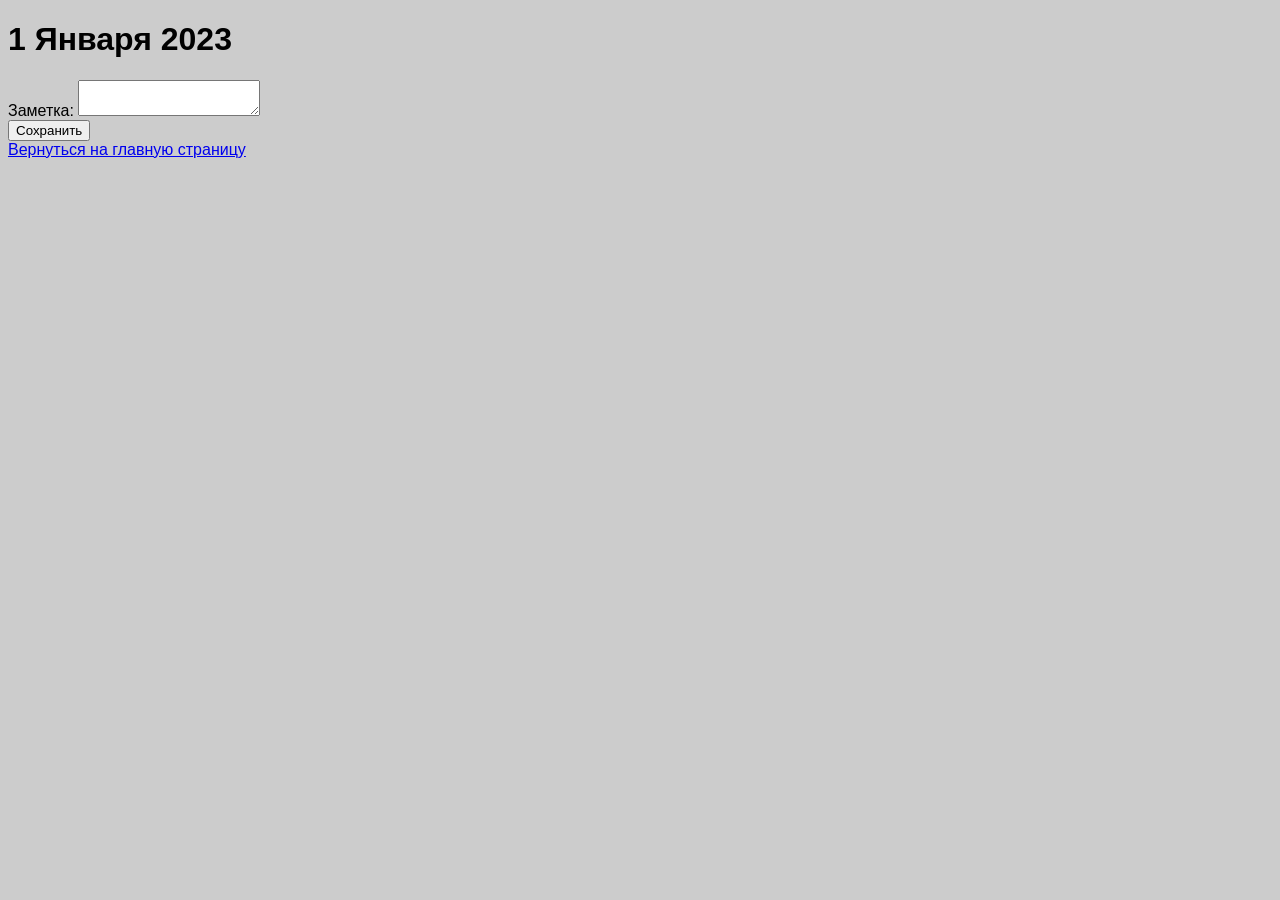
<file: day_2023_01_01.html>
<!DOCTYPE html>
<html lang="ru">

<head>
    <title>1 Января 2023</title>
    <meta charset="utf-8">
    <link rel="stylesheet" href="style.css">
</head>

<body>
    <h1>1 Января 2023</h1>

    <!-- Вставьте здесь элементы для ввода данных -->
    <form>
        <label for="note">Заметка:</label>
        <textarea id="note" name="note"></textarea>
        <br>
        <input type="submit" value="Сохранить">
    </form>

    <!-- Вернуться обратно -->
    <a href="index.html">Вернуться на главную страницу</a>
</body>

</html>
</file>
<file: style.css>
body {
            background-color: #ccc;
            font-family: arial;
        }

        .title {
            font-size: 18px;
            color: red;
            text-align: center;
        }

        .time {
            color: red;
            font-family: tahoma;
            float: right;
        }

        .rounded-img {
            width: 10%;
            border-radius: 80%;
            box-shadow: 0 0 10px rgba(26, 0, 0, 0.4);
            padding: 0.6em;
            margin-bottom: 1em;
            float: left;
        }

        .nav-link.active {
            color: red;
        }

        .nav-link:active {
            background-color: #f0f0f0;
            transform: scale(0.95);
            transition: all 0.2s ease-in-out;
        }

        .top-right {
            float: right;
            text-align: right;
        }

        .company-logo {
        img: iu.jpeg
            height: 40px;
            margin: 10px;
        }
</file>
